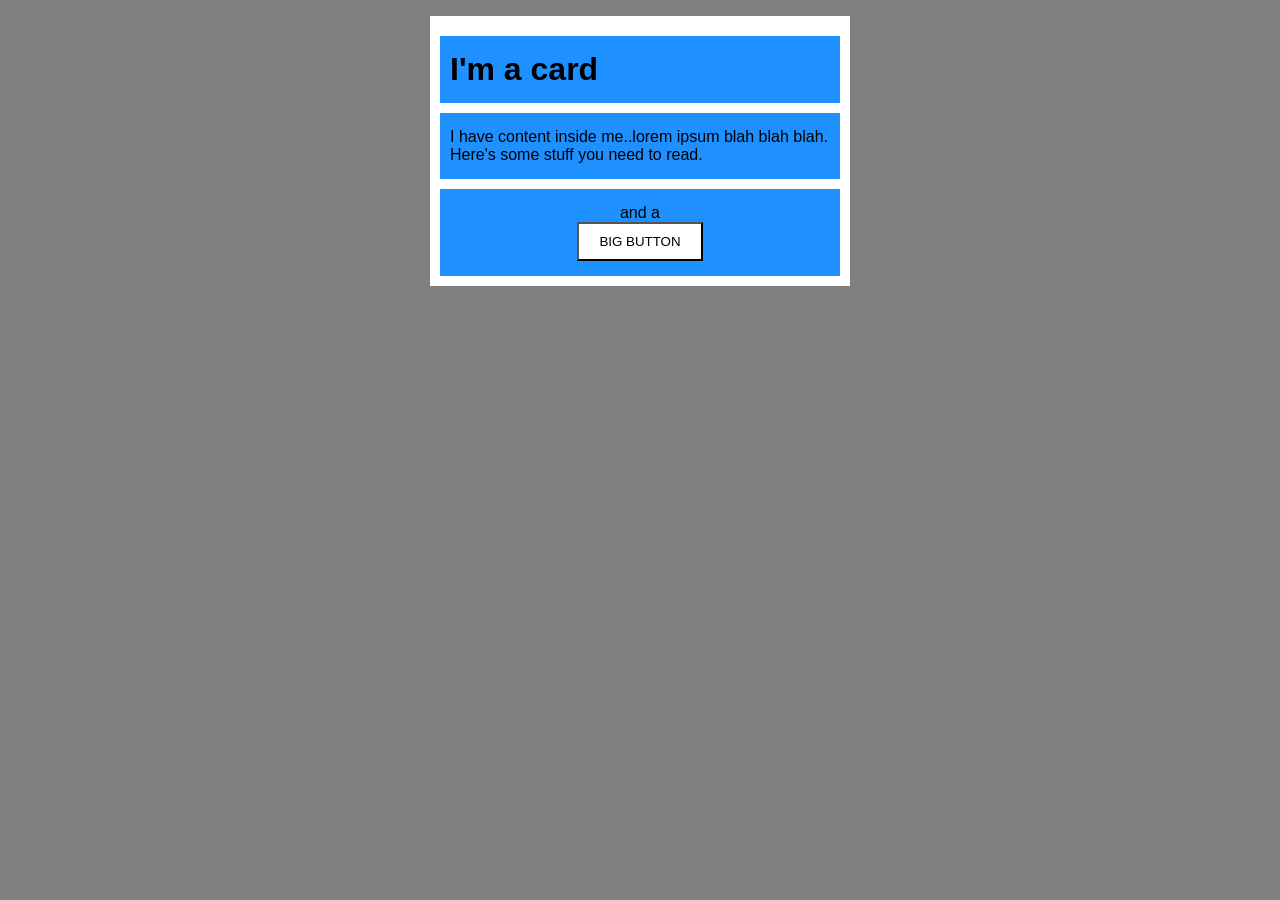
<file: foundations/block-and-inline/02-margin-and-padding-2/index.html>
<!doctype html>
<html lang="en">
  <head>
    <meta charset="UTF-8" />
    <meta http-equiv="X-UA-Compatible" content="IE=edge" />
    <meta name="viewport" content="width=device-width, initial-scale=1.0" />
    <title>Margin and Padding exercise 2</title>
    <link rel="stylesheet" href="style.css" />
  </head>
  <body>
    <div class="card">
      <h1 class="title">I'm a card</h1>
      <div class="content">
        I have content inside me..lorem ipsum blah blah blah. Here's some stuff
        you need to read.
      </div>
      <div class="button-container">
        and a <br />
        <button>BIG BUTTON</button>
      </div>
    </div>
  </body>
</html>
</file>
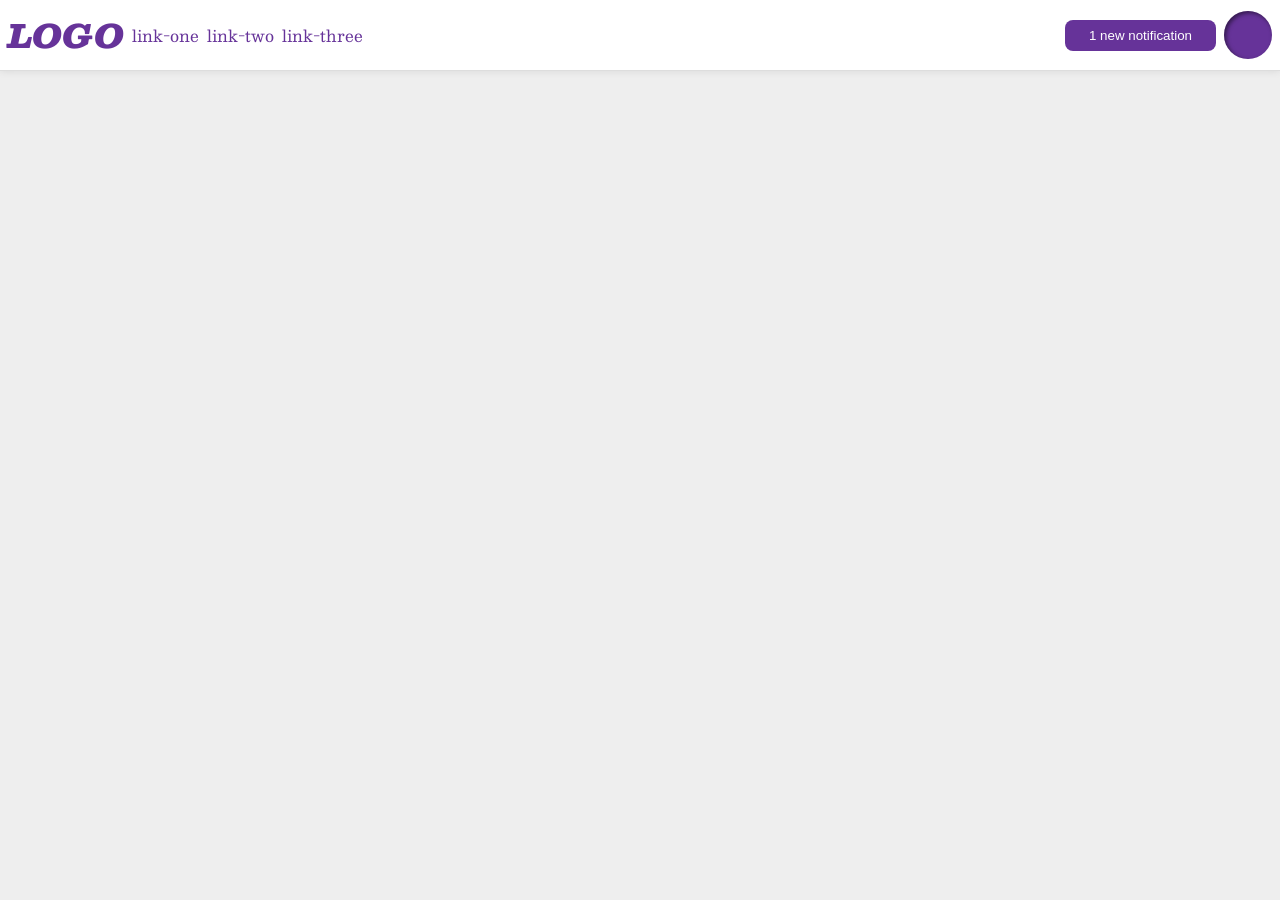
<file: foundations/flex/03-flex-header-2/index.html>
<!doctype html>
<html lang="en">
  <head>
    <meta charset="UTF-8" />
    <meta http-equiv="X-UA-Compatible" content="IE=edge" />
    <meta name="viewport" content="width=device-width, initial-scale=1.0" />
    <title>Flex Header 2</title>
    <link rel="stylesheet" href="style.css" />
  </head>
  <body>
    <div class="header">
      <div class="left-header">
        <div class="logo">LOGO</div>
        <ul class="links">
          <li><a href="https://google.com">link-one</a></li>
          <li><a href="https://google.com">link-two</a></li>
          <li><a href="https://google.com">link-three</a></li>
        </ul>
      </div>
      <div class="right-header">
        <button class="notifications">1 new notification</button>
        <div class="profile-image"></div>
      </div>
    </div>
  </body>
</html>
</file>
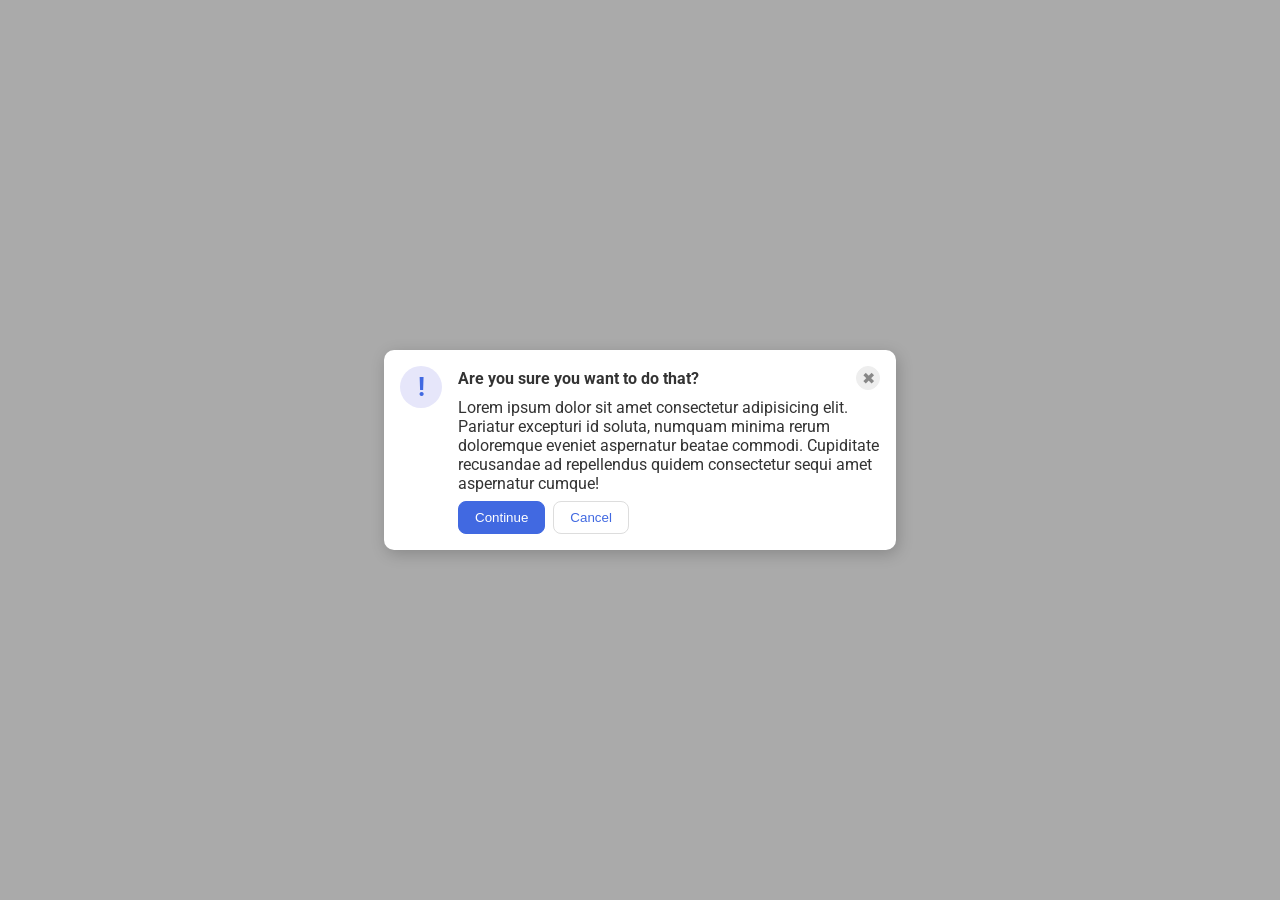
<file: foundations/flex/05-flex-modal/index.html>
<!doctype html>
<html lang="en">
  <head>
    <meta charset="UTF-8" />
    <meta http-equiv="X-UA-Compatible" content="IE=edge" />
    <meta name="viewport" content="width=device-width, initial-scale=1.0" />
    <link rel="stylesheet" href="style.css" />
    <title>Modal</title>
  </head>
  <body>
    <div class="modal">
      <div class="icon">!</div>
      <div class="are-you-sure">
        <div class="header">
          Are you sure you want to do that?
          <button class="close-button">✖</button>
        </div>
        <div class="text">
          Lorem ipsum dolor sit amet consectetur adipisicing elit. Pariatur
          excepturi id soluta, numquam minima rerum doloremque eveniet
          aspernatur beatae commodi. Cupiditate recusandae ad repellendus quidem
          consectetur sequi amet aspernatur cumque!
        </div>
        <div class="buttons">
          <button class="continue">Continue</button>
          <button class="cancel">Cancel</button>
        </div>
      </div>
    </div>
  </body>
</html>
</file>
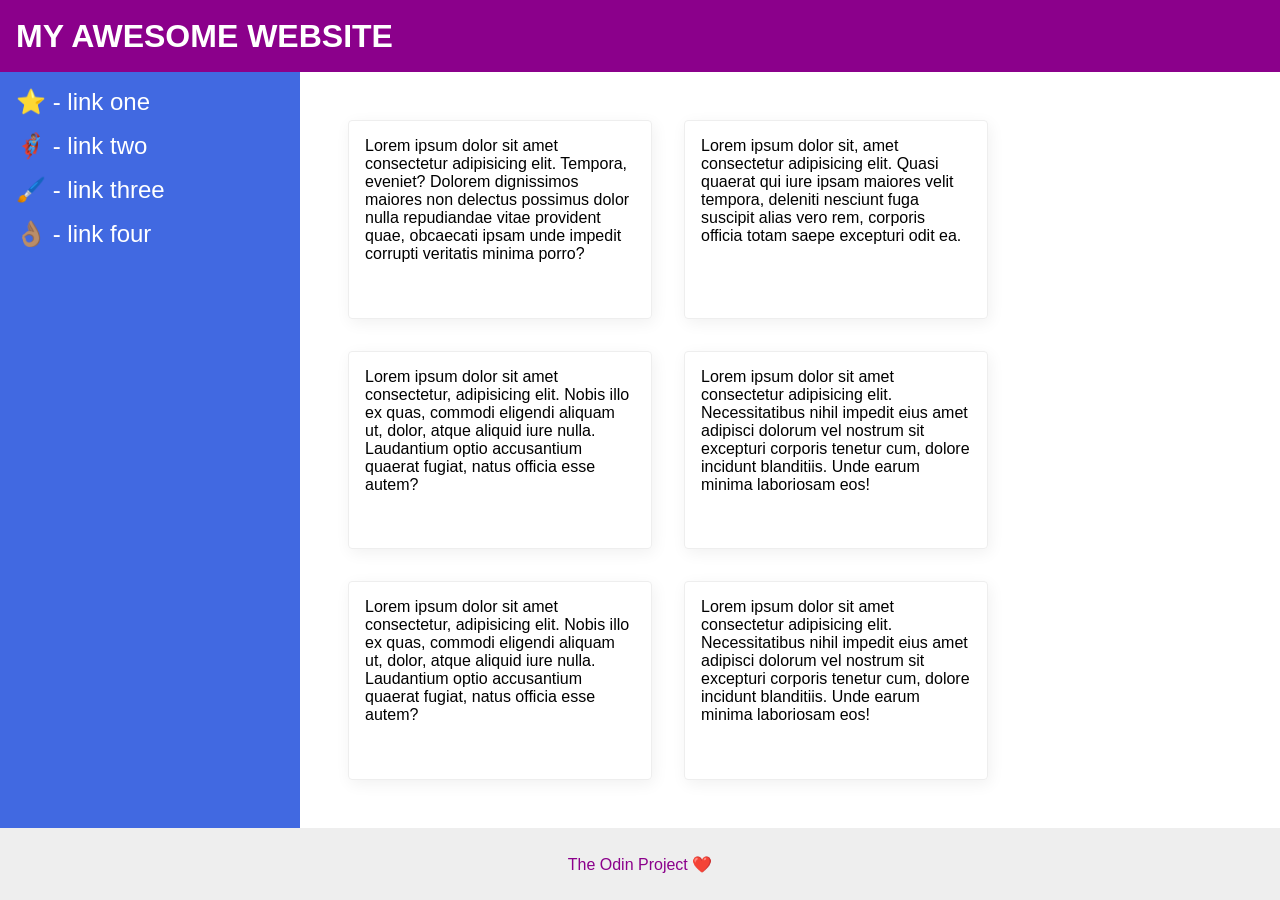
<file: foundations/flex/07-flex-layout-2/index.html>
<!doctype html>
<html lang="en">
  <head>
    <meta charset="UTF-8" />
    <meta http-equiv="X-UA-Compatible" content="IE=edge" />
    <meta name="viewport" content="width=device-width, initial-scale=1.0" />
    <title>The Holy Grail</title>
    <link rel="stylesheet" href="style.css" />
  </head>
  <body>
    <div class="header">MY AWESOME WEBSITE</div>

    <div class="main">
      <div class="sidebar">
        <ul>
          <li><a href="#">⭐ - link one</a></li>
          <li><a href="#">🦸🏽‍♂️ - link two</a></li>
          <li><a href="#">🖌️ - link three</a></li>
          <li><a href="#">👌🏽 - link four</a></li>
        </ul>
      </div>

      <div class="cards">
        <div class="card">
          Lorem ipsum dolor sit amet consectetur adipisicing elit. Tempora,
          eveniet? Dolorem dignissimos maiores non delectus possimus dolor nulla
          repudiandae vitae provident quae, obcaecati ipsam unde impedit
          corrupti veritatis minima porro?
        </div>
        <div class="card">
          Lorem ipsum dolor sit, amet consectetur adipisicing elit. Quasi
          quaerat qui iure ipsam maiores velit tempora, deleniti nesciunt fuga
          suscipit alias vero rem, corporis officia totam saepe excepturi odit
          ea.
        </div>
        <div class="card">
          Lorem ipsum dolor sit amet consectetur, adipisicing elit. Nobis illo
          ex quas, commodi eligendi aliquam ut, dolor, atque aliquid iure nulla.
          Laudantium optio accusantium quaerat fugiat, natus officia esse autem?
        </div>
        <div class="card">
          Lorem ipsum dolor sit amet consectetur adipisicing elit.
          Necessitatibus nihil impedit eius amet adipisci dolorum vel nostrum
          sit excepturi corporis tenetur cum, dolore incidunt blanditiis. Unde
          earum minima laboriosam eos!
        </div>
        <div class="card">
          Lorem ipsum dolor sit amet consectetur, adipisicing elit. Nobis illo
          ex quas, commodi eligendi aliquam ut, dolor, atque aliquid iure nulla.
          Laudantium optio accusantium quaerat fugiat, natus officia esse autem?
        </div>
        <div class="card">
          Lorem ipsum dolor sit amet consectetur adipisicing elit.
          Necessitatibus nihil impedit eius amet adipisci dolorum vel nostrum
          sit excepturi corporis tenetur cum, dolore incidunt blanditiis. Unde
          earum minima laboriosam eos!
        </div>
      </div>
    </div>

    <div class="footer">The Odin Project ❤️</div>
  </body>
</html>
</file>
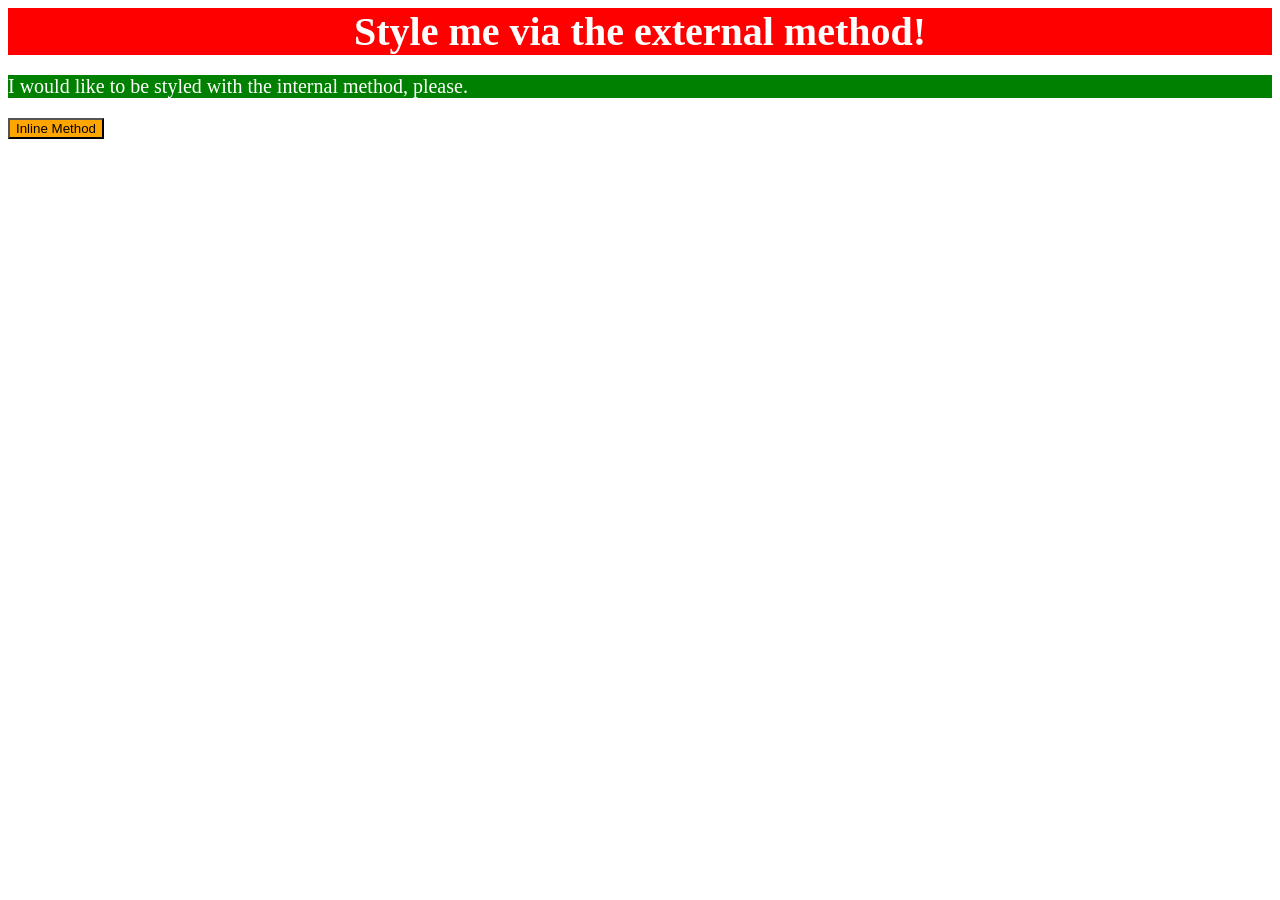
<file: foundations/intro-to-css/01-css-methods/index.html>
<!doctype html>
<html lang="en">
  <head>
    <meta charset="UTF-8" />
    <meta http-equiv="X-UA-Compatible" content="IE=edge" />
    <meta name="viewport" content="width=device-width, initial-scale=1.0" />
    <link rel="stylesheet" href="style.css" />
    <style>
      p {
        color: #ffffff;
        background-color: #008000;
        font-size: 20px;
      }
    </style>
    <title>Methods for Adding CSS</title>
  </head>
  <body>
    <div>Style me via the external method!</div>
    <p>I would like to be styled with the internal method, please.</p>
    <button style="background-color: #ffa500">Inline Method</button>
  </body>
</html>
</file>
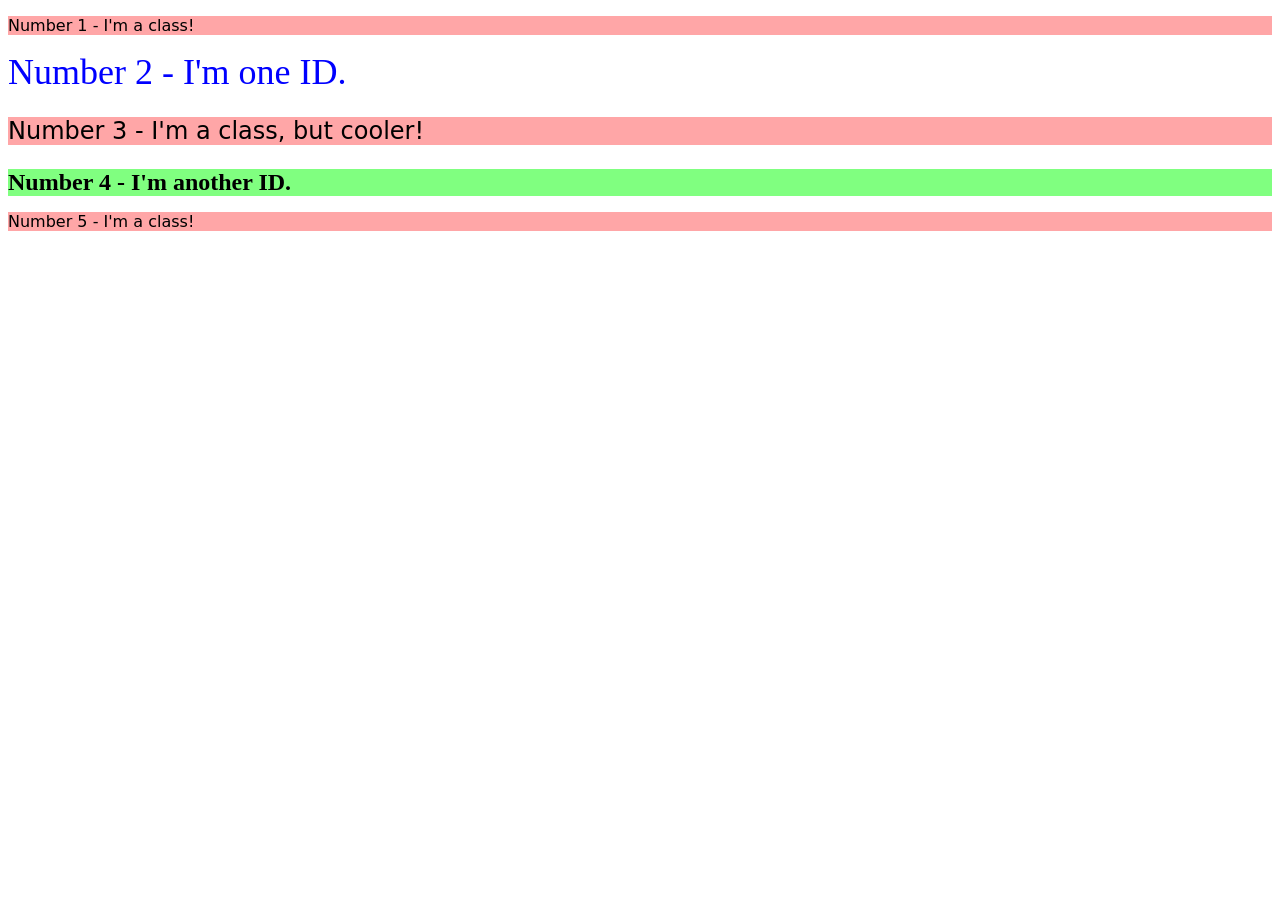
<file: foundations/intro-to-css/02-class-id-selectors/index.html>
<!doctype html>
<html lang="en">
  <head>
    <meta charset="UTF-8" />
    <meta http-equiv="X-UA-Compatible" content="IE=edge" />
    <meta name="viewport" content="width=device-width, initial-scale=1.0" />
    <title>Class and ID Selectors</title>
    <link rel="stylesheet" href="style.css" />
  </head>
  <body>
    <p class="odd">Number 1 - I'm a class!</p>
    <div id="second">Number 2 - I'm one ID.</div>
    <p class="odd third">Number 3 - I'm a class, but cooler!</p>
    <div id="fourth">Number 4 - I'm another ID.</div>
    <p class="odd">Number 5 - I'm a class!</p>
  </body>
</html>
</file>
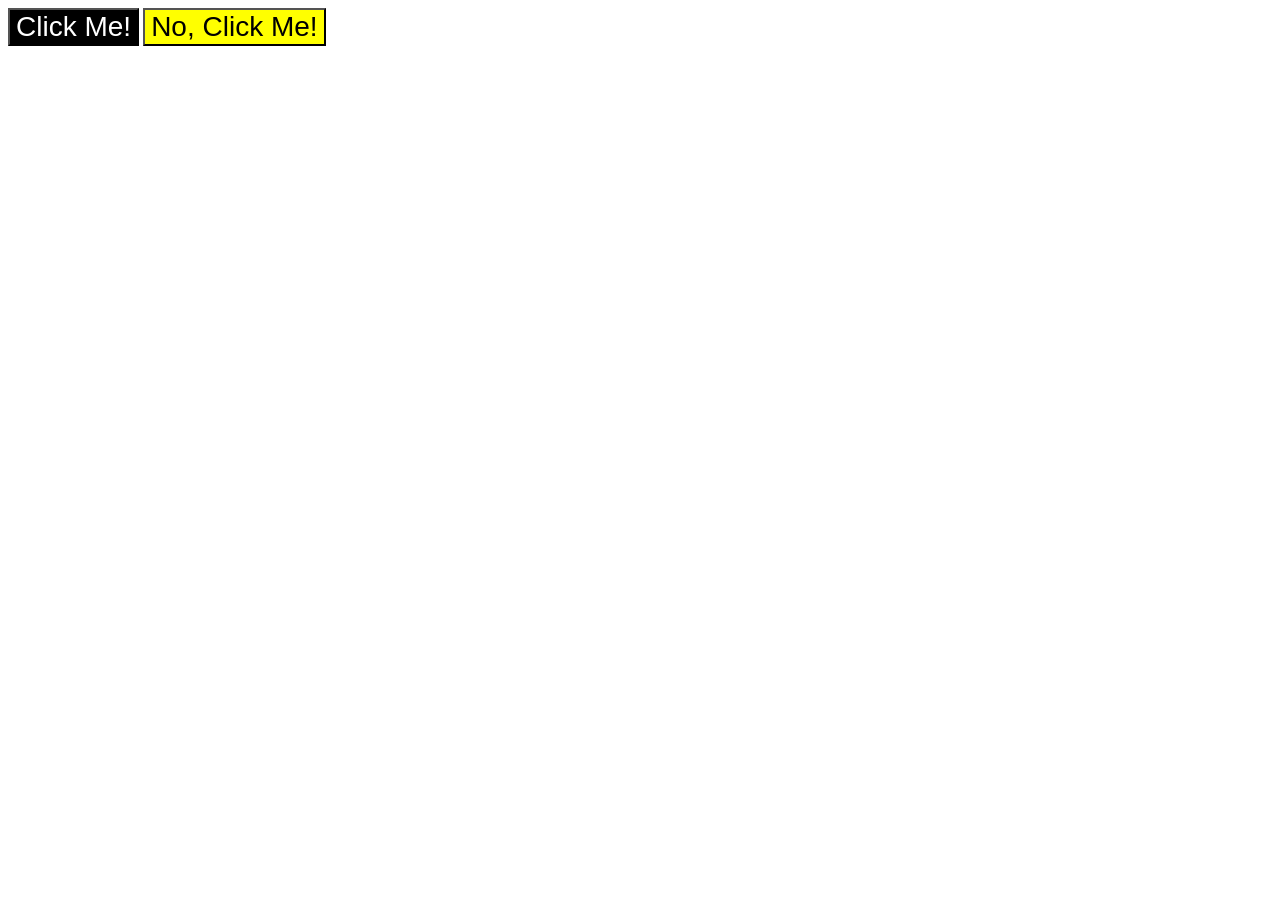
<file: foundations/intro-to-css/03-grouping-selectors/index.html>
<!doctype html>
<html lang="en">
  <head>
    <meta charset="UTF-8" />
    <meta http-equiv="X-UA-Compatible" content="IE=edge" />
    <meta name="viewport" content="width=device-width, initial-scale=1.0" />
    <title>Grouping Selectors</title>
    <link rel="stylesheet" href="style.css" />
  </head>
  <body>
    <button class="black-button">Click Me!</button>
    <button class="yellow-button">No, Click Me!</button>
  </body>
</html>
</file>
<file: foundations/block-and-inline/02-margin-and-padding-2/style.css>
body {
  background: gray;
  font-family: sans-serif;
  font-size: 16px;
}

.card {
  width: 400px;
  background: white;
  margin: 16px auto;
  padding: 10px;
}

.title,
.content,
.button-container {
  background: dodgerblue;
  margin: 10px 0 0 0;
  padding: 15px 10px;
}

.button-container {
  text-align: center;
}

button {
  background: white;
  padding: 10px 20px;
}
</file>
<file: foundations/flex/03-flex-header-2/style.css>
/* this is some magical font-importing.  
you'll learn about it later. */
@import url("https://fonts.googleapis.com/css2?family=Besley:ital,wght@0,400;1,900&display=swap");

body {
  margin: 0;
  background: #eee;
  font-family: Besley, serif;
}

.header {
  background: white;
  border-bottom: 1px solid #ddd;
  box-shadow: 0 0 8px rgba(0, 0, 0, 0.1);
  display: flex;
  justify-content: space-between;
  padding: 0.5rem;
}

.left-header,
.right-header {
  display: flex;
  align-items: center;
  gap: 0.5rem;
}

.links {
  display: flex;
  gap: 0.5rem;
  margin: 0;
  padding: 0;
}

.profile-image {
  background: rebeccapurple;
  box-shadow: inset 2px 2px 4px rgba(0, 0, 0, 0.5);
  border-radius: 50%;
  width: 48px;
  height: 48px;
}

.logo {
  color: rebeccapurple;
  font-size: 32px;
  font-weight: 900;
  font-style: italic;
}

button {
  border: none;
  border-radius: 8px;
  background: rebeccapurple;
  color: white;
  padding: 8px 24px;
}

a {
  /* this removes the line under our links */
  text-decoration: none;
  color: rebeccapurple;
}

ul {
  list-style-type: none;
}
</file>
<file: foundations/flex/05-flex-modal/style.css>
@import url("https://fonts.googleapis.com/css2?family=Roboto:wght@400;700&display=swap");

html,
body {
  height: 100%;
}

body {
  font-family: Roboto, sans-serif;
  margin: 0;
  background: #aaa;
  color: #333;
  /* I'll give you this one for free lol */
  display: flex;
  align-items: center;
  justify-content: center;
}

.modal {
  background: white;
  width: 480px;
  border-radius: 10px;
  box-shadow: 2px 4px 16px rgba(0, 0, 0, 0.2);
  padding: 1rem;
  display: flex;
  gap: 1rem;
}

.are-you-sure {
  display: flex;
  flex-direction: column;
}

.header {
  display: flex;
  justify-content: space-between;
  align-items: center;
  font-weight: bold;
}

.text {
  padding: 0.5rem 0;
}

.buttons {
  display: flex;
  gap: 0.5rem;
}

.icon {
  color: royalblue;
  font-size: 26px;
  font-weight: 700;
  background: lavender;
  width: 42px;
  height: 42px;
  border-radius: 50%;
  display: flex;
  align-items: center;
  justify-content: center;
  flex-shrink: 0;
}

.close-button {
  background: #eee;
  border-radius: 50%;
  color: #888;
  font-weight: 400;
  font-size: 16px;
  height: 24px;
  width: 24px;
  display: flex;
  align-items: center;
  justify-content: center;
  border: 1px solid #eee;
  padding: 0;
}

button {
  cursor: pointer;
  padding: 8px 16px;
  border-radius: 8px;
}

button.continue {
  background: royalblue;
  border: 1px solid royalblue;
  color: white;
}

button.cancel {
  background: white;
  border: 1px solid #ddd;
  color: royalblue;
}
</file>
<file: foundations/flex/07-flex-layout-2/style.css>
body {
  font-family:
    -apple-system, BlinkMacSystemFont, "Segoe UI", Roboto, Oxygen, Ubuntu,
    Cantarell, "Open Sans", "Helvetica Neue", sans-serif;
  margin: 0;
  min-height: 100vh;
  display: flex;
  flex-direction: column;
}

.header {
  height: 72px;
  background: darkmagenta;
  color: white;
  font-size: 32px;
  font-weight: 900;
  display: flex;
  align-items: center;
  padding: 0 1rem;
}

.main {
  display: flex;
  flex: 1;
}

.cards {
  display: flex;
  flex-wrap: wrap;
  padding: 3rem;
  gap: 2rem;
}

.footer {
  height: 72px;
  background: #eee;
  color: darkmagenta;
  display: flex;
  justify-content: center;
  align-items: center;
}

.sidebar {
  width: 300px;
  background: royalblue;
  box-sizing: border-box;
  flex-shrink: 0;
  padding: 1rem;
}

.card {
  border: 1px solid #eee;
  box-shadow: 2px 4px 16px rgba(0, 0, 0, 0.06);
  border-radius: 4px;
  width: 30vh;
  padding: 1rem;
}

ul {
  list-style-type: none;
  padding: 0;
  margin: 0;
}

a {
  display: inline-block;
  text-decoration: none;
  color: #ffffff;
  font-size: 24px;
  margin-bottom: 1rem;
}
</file>
<file: foundations/intro-to-css/01-css-methods/style.css>
div {
  color: #ffffff;
  background-color: #ff0000;
  text-align: center;
  font-size: 40px;
  font-weight: bold;
}
</file>
<file: foundations/intro-to-css/02-class-id-selectors/style.css>
.odd {
  background-color: #ffa6a7;
  font-family: Verdana, "DejaVu Sans", sans-serif;
}

#second {
  color: #0000ff;
  font-size: 36px;
}

.third {
  font-size: 24px;
}

#fourth {
  background-color: #80ff80;
  font-size: 24px;
  font-weight: bold;
}
</file>
<file: foundations/intro-to-css/03-grouping-selectors/style.css>
.black-button {
  background-color: #000000;
  color: #ffffff;
}

.yellow-button {
  background-color: #ffff00;
}

.black-button,
.yellow-button {
  font-size: 28px;
  font-family: Helvetica, "Times New Roman", sans-serif;
}
</file>
